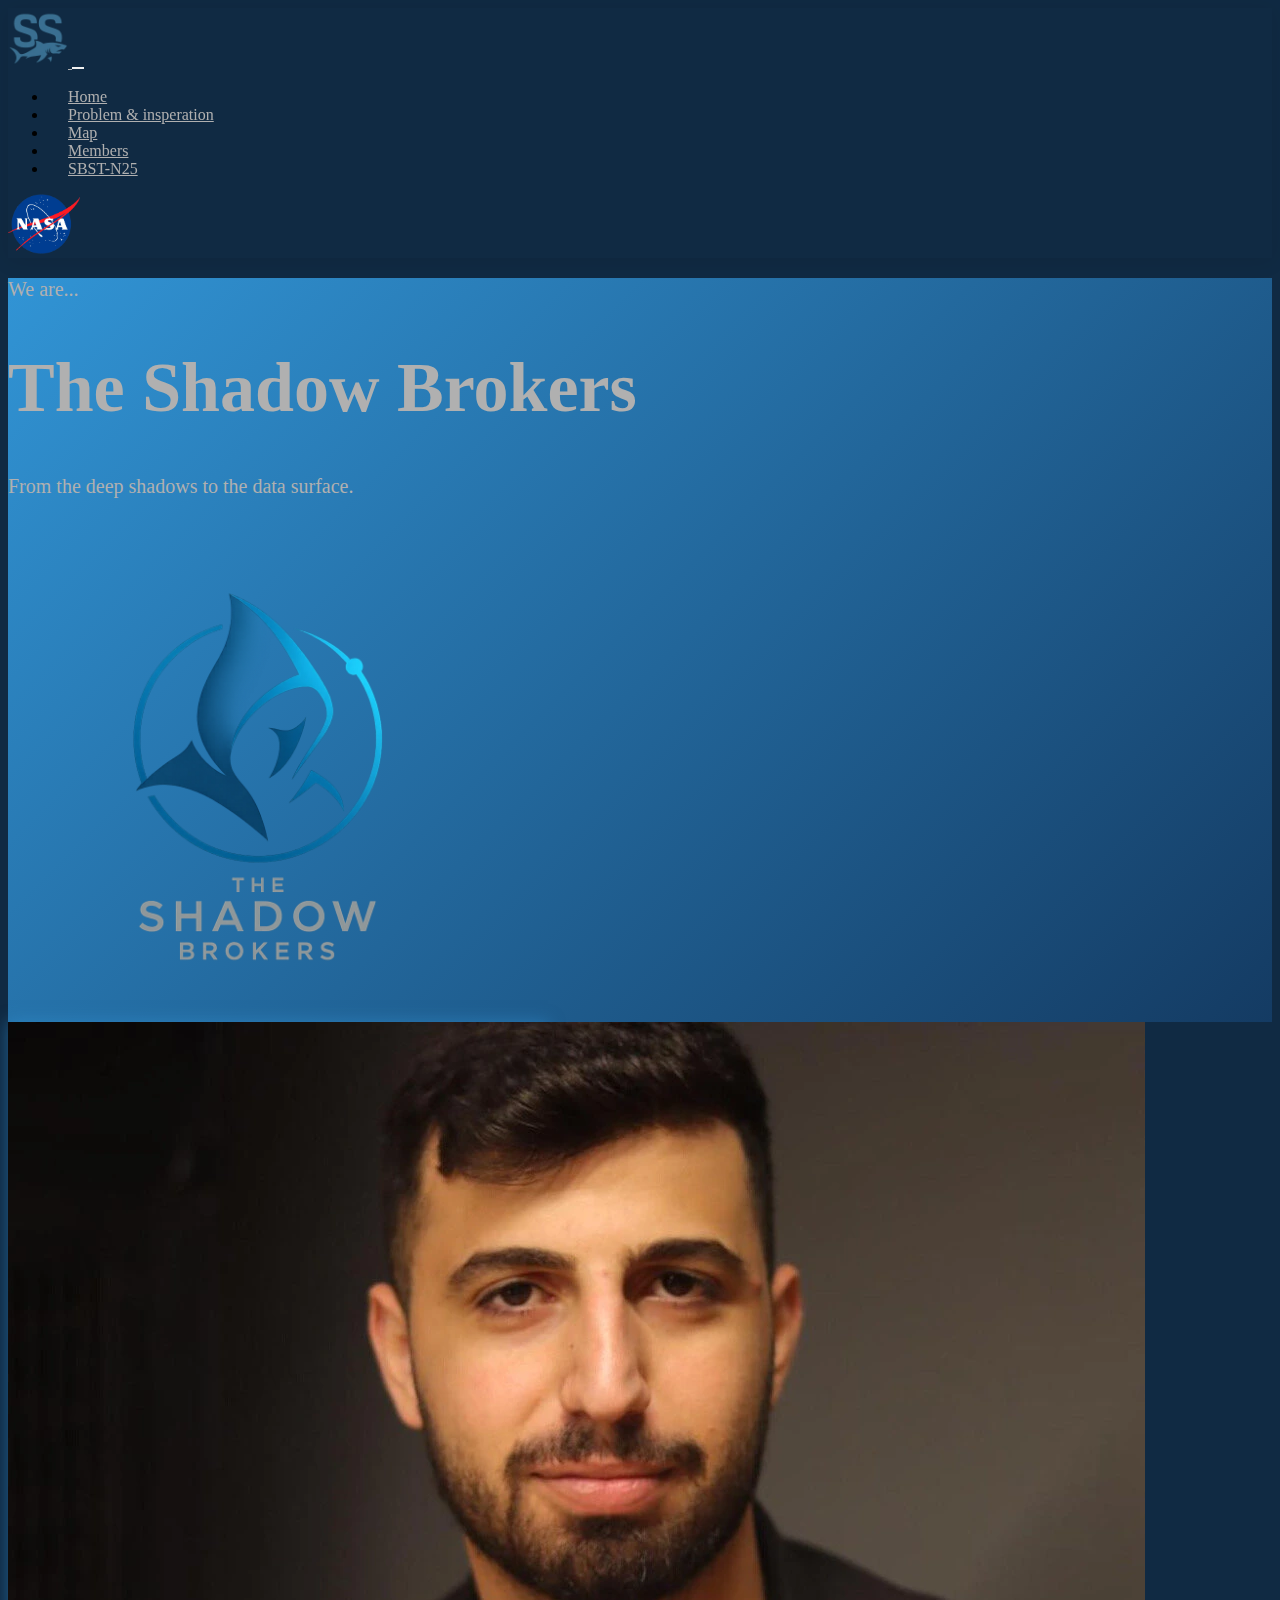
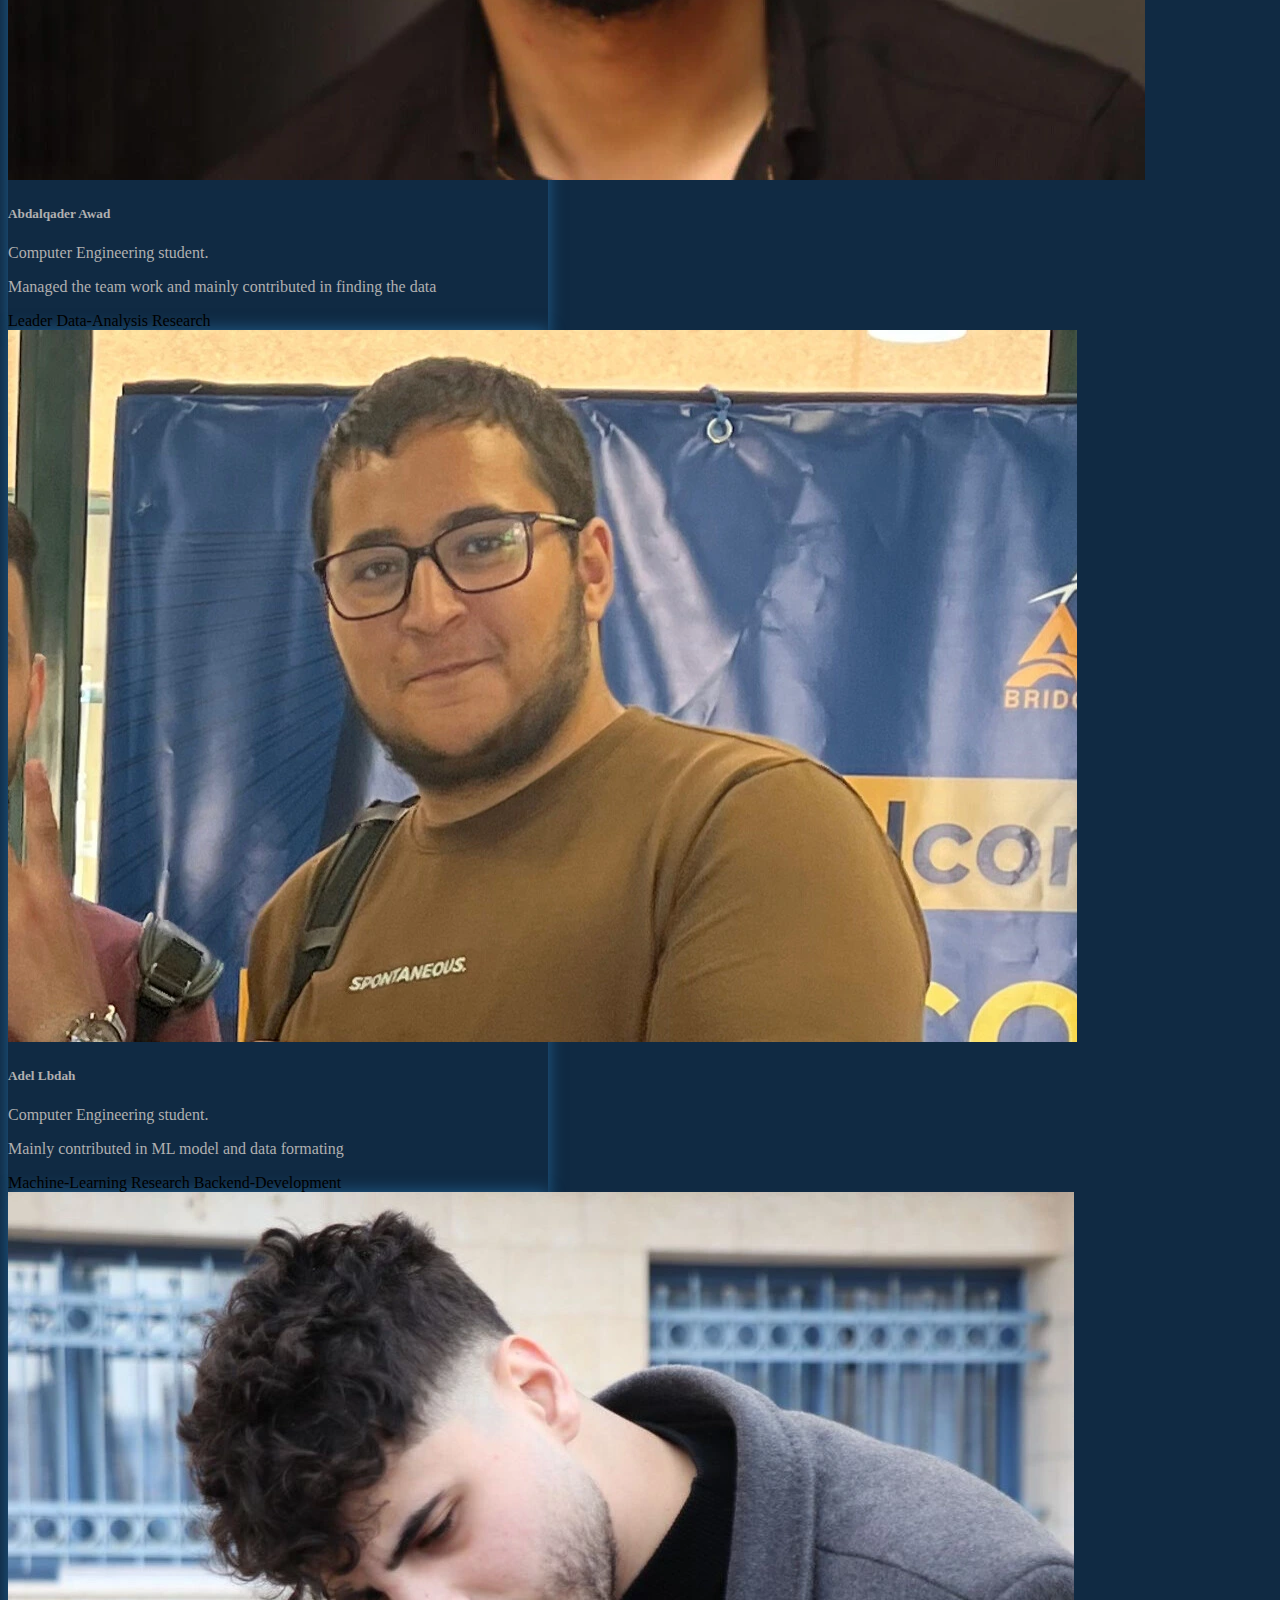
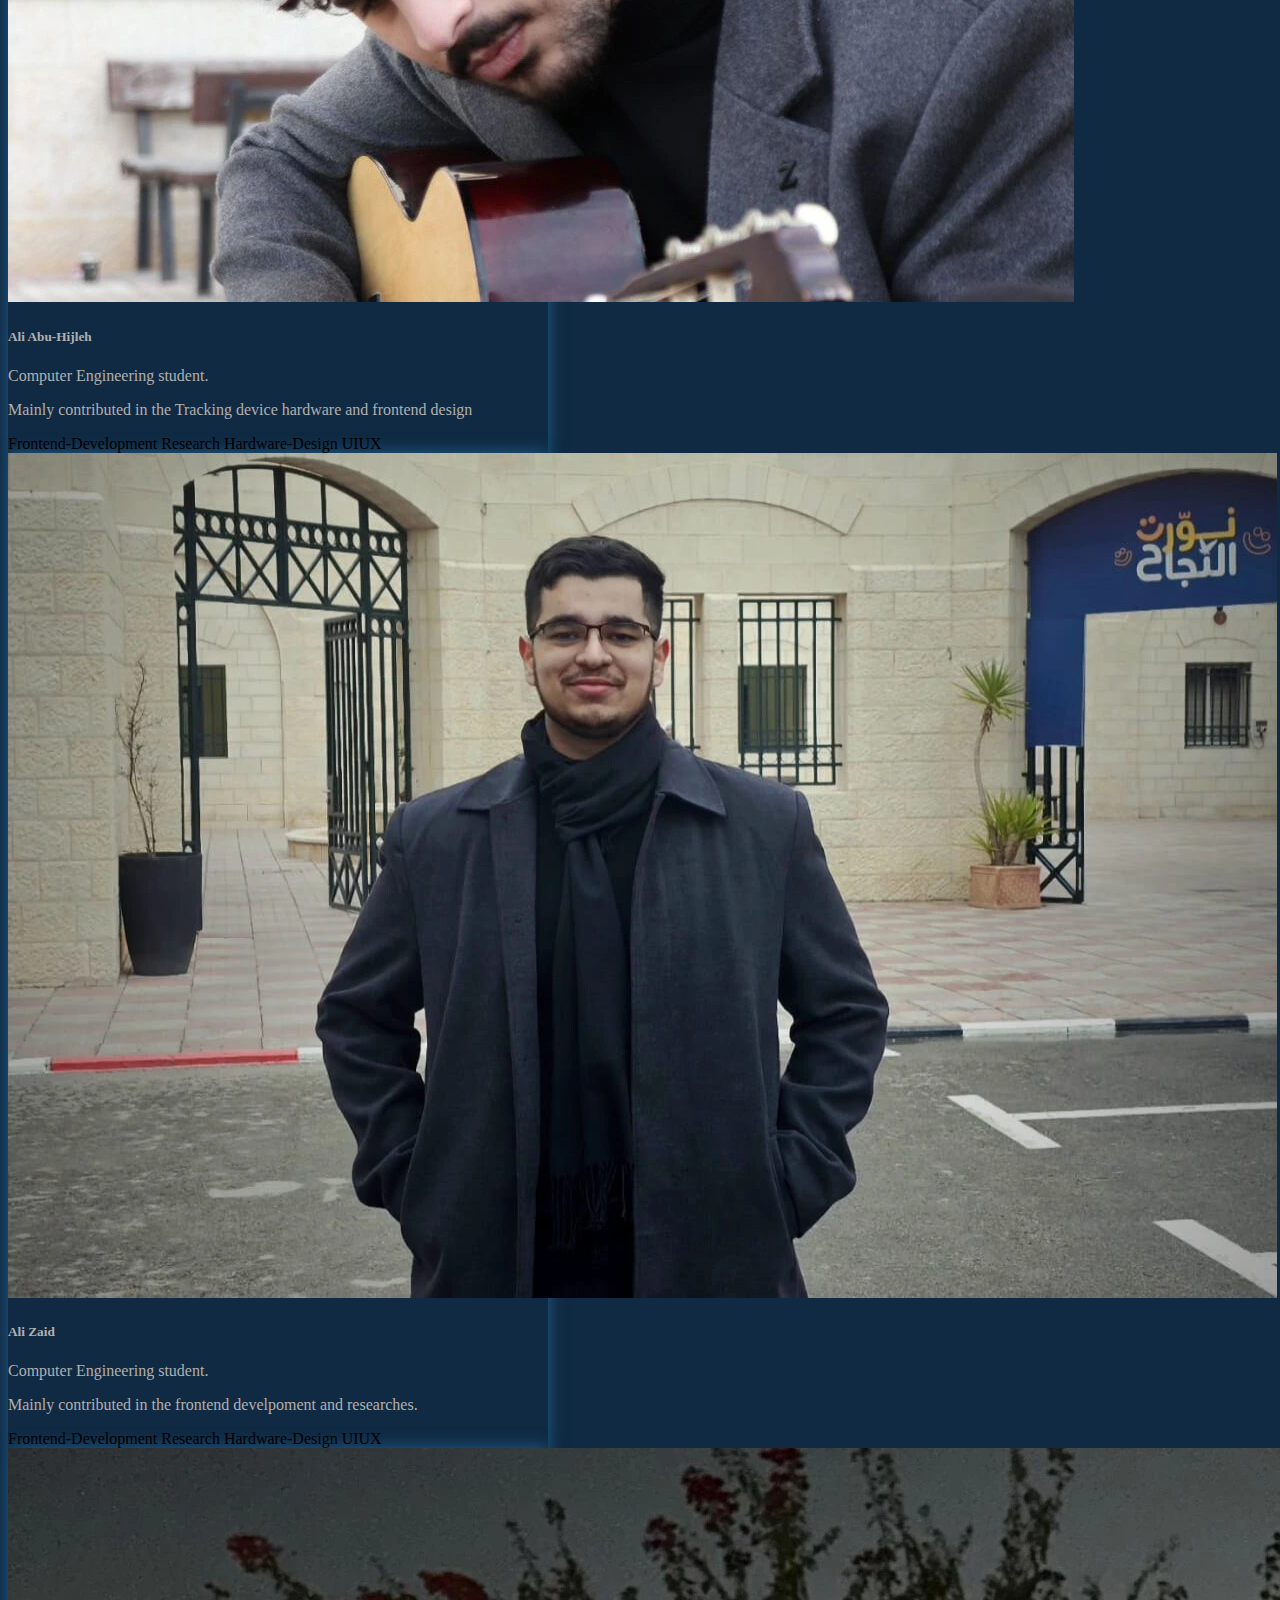
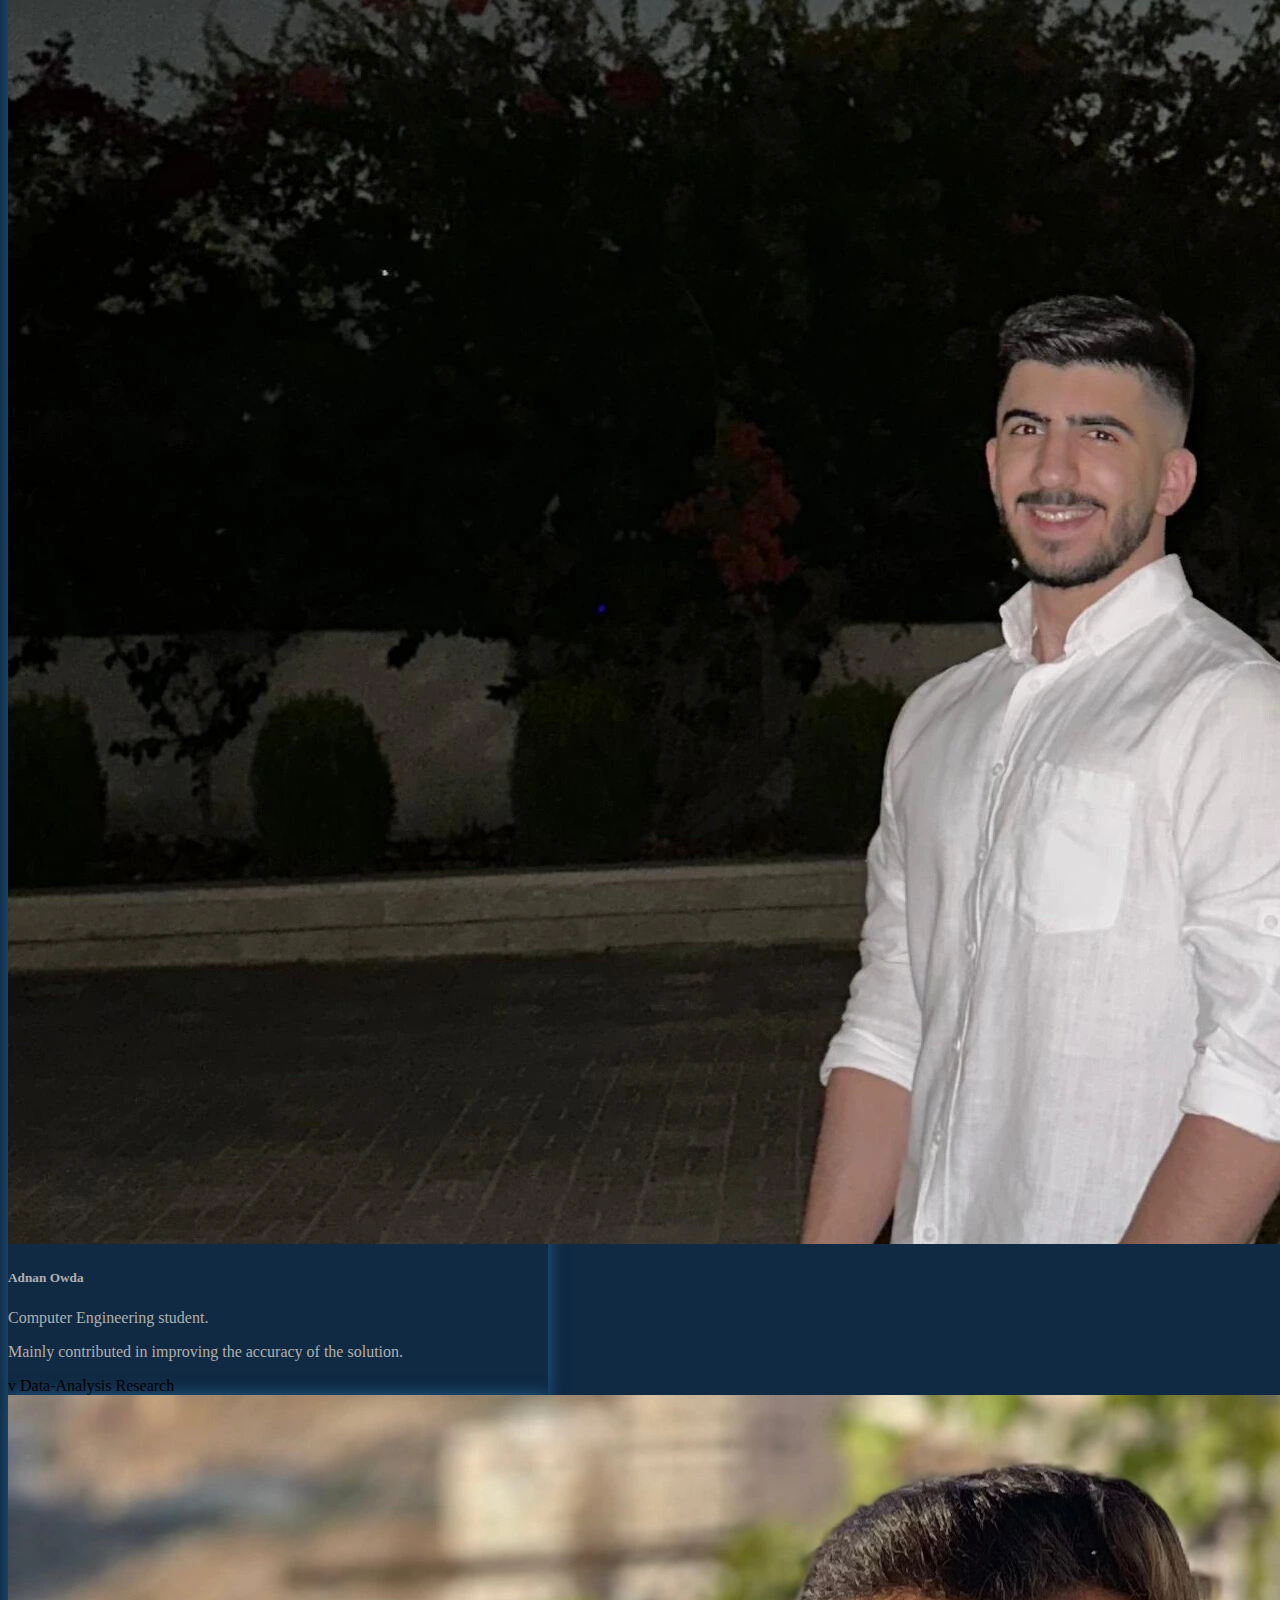
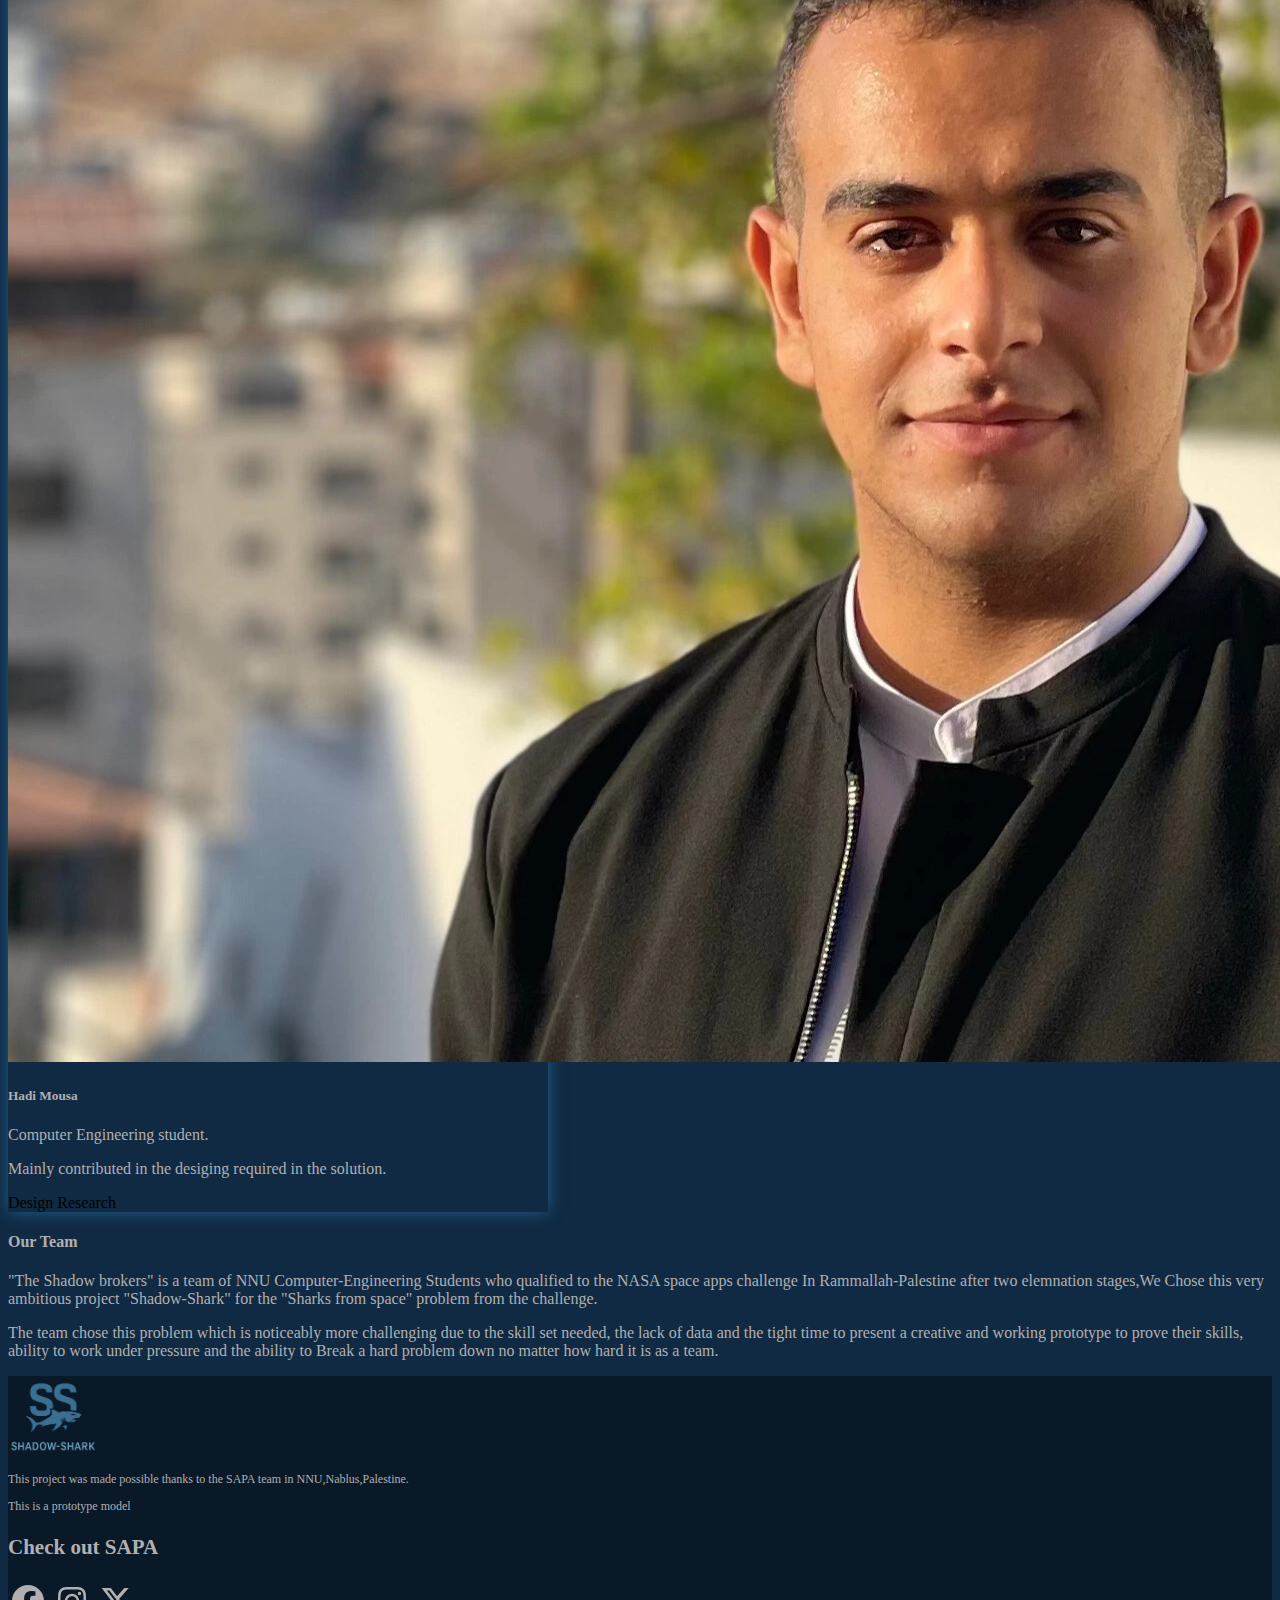
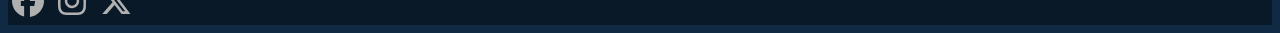
<file: members.html>
<!DOCTYPE html>
<html lang="en">
<head>

<!-- meta data -->
  <meta charset="UTF-8">
  <meta http-equiv="X-UA-Compatible" content="IE=edge">
  <meta name="viewport" content="width=device-width, initial-scale=1.0">
  <title>Members</title>
  <meta name="description" content="Shadow-Shark: Predicting shark habitats from space using NASA satellite data and machine learning. Built for NASA Space Apps Hackathon.">
  <meta name="keywords" content="NASA, Space Apps, Sharks, Machine Learning, Heatmap, Ocean, Shadow-Shark">
  <meta name="author" content="Team Shadow Brokers">
  <meta property="og:title" content="Shadow-Shark | NASA Space Apps Hackathon">
  <meta property="og:description" content="Predicting shark habitats with NASA data.">
  <meta property="og:type" content="website">
  <meta property="og:image" content="./assets/images/logos/only-logo.webp"> 
  <meta property="og:url" content="https://your-site-link.com">

<!-- tab logo -->
  <link rel="icon" type="image/png" href="./assets/images/logos/only-logo.webp">

<!-- bootstrap -->
<link href="https://cdn.jsdelivr.net/npm/bootstrap@5.3.8/dist/css/bootstrap.min.css" rel="stylesheet" integrity="sha384-sRIl4kxILFvY47J16cr9ZwB07vP4J8+LH7qKQnuqkuIAvNWLzeN8tE5YBujZqJLB" crossorigin="anonymous">


<!--My CSS -->
<link rel="stylesheet" href="./CSS/style.css">



</head>
<body>
    

<header>
    <nav class="navbar navbar-expand-lg ">
  <div class="container">
    <a class="navbar-brand" href="index.html">
        <img src="./assets/images/logos/only-logo.webp" alt="" height="60"  class="me-2">
    </a>
    <button class="navbar-toggler" type="button" data-bs-toggle="collapse" data-bs-target="#navbarSupportedContent" aria-controls="navbarSupportedContent" aria-expanded="false" aria-label="Toggle navigation">
      <span class="navbar-toggler-icon"></span>
    </button>
    <div class="collapse navbar-collapse" id="navbarSupportedContent">
      <ul class="navbar-nav me-auto mb-2 mb-lg-0">
       <li class="nav-item">
          <a class="nav-link " aria-current="page" href="/index.html">Home</a>
        </li>

        <li class="nav-item">
          <a class="nav-link " aria-current="page" href="/problem-insperation.html">Problem & insperation</a>
        </li>

        <li class="nav-item">
          <a class="nav-link" href="/map.html">Map</a>
        </li>
        <li class="nav-item">
          <a class="nav-link " aria-current="page" href="members.html">Members</a>
        </li>

        <li class="nav-item">
          <a class="nav-link " aria-current="page" href="SBST-N25.html">SBST-N25</a>
        </li>
      </ul>
      <form class="d-flex" >
        <a href="https://www.spaceappschallenge.org/" target="_blank" rel="noopener noreferrer">
            <img src="./assets/images/logos/NASA-Logo-Large.webp" alt="" height="60"  class="me-2" >
        </a>
      </form>
    </div>
  </div>
</nav>
</header>




<main>

<section class="members-hero animated-bg">
  <div class="container">

  <div class="member-hero-content d-flex justify-content-between pt-4 pb-4">

    <div class="left-hero-members d-flex flex-column gap-4 justify-content-center">
      <p>
        We are...
      </p>
      <h1 class="team-na">
        The Shadow Brokers
      </h1>
      <p>
        From the deep shadows to the data surface.
      </p>
    </div>



    <div class="right-hero-members">
      <div class="team-name">
        <img src="./assets/images/logos/Team Logo.webp" alt="" class="team-name">
      </div>
    </div>










  </div>

  </div>

</section>


<section class="members-sec pt-5 pb-4">
<div class="container">
  <div class="members-sec-content d-flex justify-content-between flex-wrap">


  <div class="Left-memb d-flex flex-column gap-3">

    <div class="card mb-3" style="max-width: 540px;">
  <div class="row g-0">
    <div class="col-md-4">
      <img src="./assets/images/Members/abood.webp" class="img-fluid h-100 w-100 object-fit-cover rounded-start" alt="...">
    </div>
    <div class="col-md-8">
      <div class="card-body">
        <h5 class="card-title">Abdalqader Awad</h5>
        <p class="card-text">Computer Engineering student.
        <p class="card-text">Managed the team work and mainly contributed in finding the data</p>
        </p>
        <span class="badge rounded-pill text-bg-primary">Leader</span>
        <span class="badge rounded-pill text-bg-primary">Data-Analysis</span>
        <span class="badge rounded-pill text-bg-primary">Research</span>
      </div>
    </div>
  </div>
</div>



<div class="card mb-3" style="max-width: 540px;">
  <div class="row g-0">
    <div class="col-md-4">
      <img src="./assets/images/Members/Adel.webp" class="img-fluid h-100 w-100 object-fit-cover rounded-start" alt="...">
    </div>
    <div class="col-md-8">
      <div class="card-body">
        <h5 class="card-title">Adel Lbdah</h5>
        <p class="card-text">Computer Engineering student.
        <p class="card-text">Mainly contributed in ML model and data formating</p>
        </p>
        <span class="badge rounded-pill text-bg-primary">Machine-Learning</span>
        <span class="badge rounded-pill text-bg-primary">Research</span>
        <span class="badge rounded-pill text-bg-primary">Backend-Development</span>
      </div>
    </div>
  </div>
</div>





<div class="card mb-3" style="max-width: 540px;">
  <div class="row g-0">
    <div class="col-md-4">
      <img src="./assets/images/Members/AliH.webp" class="img-fluid h-100 w-100 object-fit-cover rounded-start" alt="...">
    </div>
    <div class="col-md-8">
      <div class="card-body">
        <h5 class="card-title">Ali Abu-Hijleh</h5>
        <p class="card-text">Computer Engineering student.
        <p class="card-text">Mainly contributed in the Tracking device hardware and frontend design</p>
        </p>
        <span class="badge rounded-pill text-bg-primary">Frontend-Development</span>
        <span class="badge rounded-pill text-bg-primary">Research</span>
        <span class="badge rounded-pill text-bg-primary">Hardware-Design</span>
        <span class="badge rounded-pill text-bg-primary">UIUX</span>
      </div>
    </div>
  </div>
</div>

<div class="card mb-3" style="max-width: 540px;">
  <div class="row g-0">
    <div class="col-md-4">
      <img src="./assets/images/Members/Aliz.webp" class="img-fluid h-100 w-100 object-fit-cover rounded-start" alt="...">
    </div>
    <div class="col-md-8">
      <div class="card-body">
        <h5 class="card-title">Ali Zaid</h5>
        
         <p class="card-text">Computer Engineering student.
        <p class="card-text">Mainly contributed in the frontend develpoment and researches.</p>
        <span class="badge rounded-pill text-bg-primary">Frontend-Development</span>
        <span class="badge rounded-pill text-bg-primary">Research</span>
        <span class="badge rounded-pill text-bg-primary">Hardware-Design</span>
        <span class="badge rounded-pill text-bg-primary">UIUX</span>
      </div>
    </div>
  </div>
</div>


<div class="card mb-3" style="max-width: 540px;">
  <div class="row g-0">
    <div class="col-md-4">
      <img src="./assets/images/Members/Adnan.webp" class="img-fluid h-100 w-100 object-fit-cover rounded-start" alt="...">
    </div>
    <div class="col-md-8">
      <div class="card-body">
        <h5 class="card-title">Adnan Owda</h5>
        
         <p class="card-text">Computer Engineering student.
        <p class="card-text">Mainly contributed in improving the accuracy of the solution.</p>v
        <span class="badge rounded-pill text-bg-primary">Data-Analysis</span>
        <span class="badge rounded-pill text-bg-primary">Research</span>
        <div class="roles d-flex gap-2">
          
        </div>
      </div>
    </div>
  </div>
</div>


<div class="card mb-3" style="max-width: 540px;">
  <div class="row g-0">
    <div class="col-md-4">
      <img src="./assets/images/Members/Hodhod.webp" class="img-fluid h-100 w-100 object-fit-cover rounded-start" alt="...">
    </div>
    <div class="col-md-8">
      <div class="card-body">
        <h5 class="card-title">Hadi Mousa</h5>
        
         <p class="card-text">Computer Engineering student.
        <p class="card-text">Mainly contributed in the desiging required in the solution.</p>
        <span class="badge rounded-pill text-bg-primary">Design</span>
        <span class="badge rounded-pill text-bg-primary">Research</span>
        
      </div>
    </div>
  </div>
</div>






  </div>

  <div class="Right-memb d-flex flex-column gap-4 w-25">
    <div class="our-team d-flex flex-column gap-2">
      <h4>
        Our Team
      </h4>
      <p>
        "The Shadow brokers" is a team of NNU Computer-Engineering Students who qualified to the NASA space apps challenge In Rammallah-Palestine after two elemnation stages,We Chose this very ambitious project "Shadow-Shark" for the "Sharks from space" problem from the challenge.
      </p>
      <p>
        The team chose this problem which is noticeably more challenging due to the skill set needed, the lack of data and the tight time to present a creative and working prototype to prove their skills, ability to work under pressure and the ability to Break a hard problem down no matter how hard it is as a team. 
      </p>
      
    </div>

  

  </div>

  </div>
</div>

</section>








</main>








<footer class="pt-4 pb-4">
    <div class="container">
        <div class="content d-flex justify-content-between">
            <div class="left-footer d-flex flex-column gap-3">
                <a href="index.html">
                <img src="./assets/images/logos/logo-with-name.webp" alt="" height="80"  class="me-2">
                </a>
                <p class="breif">
                    This project was made possible thanks to the SAPA team 
                    in NNU,Nablus,Palestine.
                </p>

                <p class="breif">
                    This is a prototype model
                </p>
            </div>
            <div class="right-footer text-center d-flex flex-column gap-4 justify-content-center">
                <h3>
                    Check out SAPA
                </h3>

                <div class="logos">
                    <a href="https://www.facebook.com/share/17PdBnqkwp/?mibextid=wwXIfr" target="_blank" rel="noopener noreferrer">
                        <svg height="40"  class="me-2" xmlns="http://www.w3.org/2000/svg" viewBox="0 0 640 640"><!--!Font Awesome Free v7.1.0 by @fontawesome - https://fontawesome.com License - https://fontawesome.com/license/free Copyright 2025 Fonticons, Inc.--><path fill="#b0b0b0" d="M576 320C576 178.6 461.4 64 320 64C178.6 64 64 178.6 64 320C64 440 146.7 540.8 258.2 568.5L258.2 398.2L205.4 398.2L205.4 320L258.2 320L258.2 286.3C258.2 199.2 297.6 158.8 383.2 158.8C399.4 158.8 427.4 162 438.9 165.2L438.9 236C432.9 235.4 422.4 235 409.3 235C367.3 235 351.1 250.9 351.1 292.2L351.1 320L434.7 320L420.3 398.2L351 398.2L351 574.1C477.8 558.8 576 450.9 576 320z"/></svg>
                    </a>
                    <a href="https://www.instagram.com/sapa_nnu/?igsh=MTVjZ3MxZHA3czl5Ng%3D%3D#" target="_blank" rel="noopener noreferrer">
                        <svg height="40"  class="me-2" xmlns="http://www.w3.org/2000/svg" viewBox="0 0 640 640"><!--!Font Awesome Free v7.1.0 by @fontawesome - https://fontawesome.com License - https://fontawesome.com/license/free Copyright 2025 Fonticons, Inc.--><path fill="#b0b0b0" d="M320.3 205C256.8 204.8 205.2 256.2 205 319.7C204.8 383.2 256.2 434.8 319.7 435C383.2 435.2 434.8 383.8 435 320.3C435.2 256.8 383.8 205.2 320.3 205zM319.7 245.4C360.9 245.2 394.4 278.5 394.6 319.7C394.8 360.9 361.5 394.4 320.3 394.6C279.1 394.8 245.6 361.5 245.4 320.3C245.2 279.1 278.5 245.6 319.7 245.4zM413.1 200.3C413.1 185.5 425.1 173.5 439.9 173.5C454.7 173.5 466.7 185.5 466.7 200.3C466.7 215.1 454.7 227.1 439.9 227.1C425.1 227.1 413.1 215.1 413.1 200.3zM542.8 227.5C541.1 191.6 532.9 159.8 506.6 133.6C480.4 107.4 448.6 99.2 412.7 97.4C375.7 95.3 264.8 95.3 227.8 97.4C192 99.1 160.2 107.3 133.9 133.5C107.6 159.7 99.5 191.5 97.7 227.4C95.6 264.4 95.6 375.3 97.7 412.3C99.4 448.2 107.6 480 133.9 506.2C160.2 532.4 191.9 540.6 227.8 542.4C264.8 544.5 375.7 544.5 412.7 542.4C448.6 540.7 480.4 532.5 506.6 506.2C532.8 480 541 448.2 542.8 412.3C544.9 375.3 544.9 264.5 542.8 227.5zM495 452C487.2 471.6 472.1 486.7 452.4 494.6C422.9 506.3 352.9 503.6 320.3 503.6C287.7 503.6 217.6 506.2 188.2 494.6C168.6 486.8 153.5 471.7 145.6 452C133.9 422.5 136.6 352.5 136.6 319.9C136.6 287.3 134 217.2 145.6 187.8C153.4 168.2 168.5 153.1 188.2 145.2C217.7 133.5 287.7 136.2 320.3 136.2C352.9 136.2 423 133.6 452.4 145.2C472 153 487.1 168.1 495 187.8C506.7 217.3 504 287.3 504 319.9C504 352.5 506.7 422.6 495 452z"/></svg>
                    </a>
                    <a href="" target="_blank" rel="noopener noreferrer">
                        <svg height="40"  class="me-2" xmlns="http://www.w3.org/2000/svg" viewBox="0 0 640 640"><!--!Font Awesome Free v7.1.0 by @fontawesome - https://fontawesome.com License - https://fontawesome.com/license/free Copyright 2025 Fonticons, Inc.--><path fill="#b0b0b0" d="M453.2 112L523.8 112L369.6 288.2L551 528L409 528L297.7 382.6L170.5 528L99.8 528L264.7 339.5L90.8 112L236.4 112L336.9 244.9L453.2 112zM428.4 485.8L467.5 485.8L215.1 152L173.1 152L428.4 485.8z"/></svg>
                    </a>
                </div>
            </div>


        </div>
        
    </div>
</footer>



  <script src="https://cdn.jsdelivr.net/npm/bootstrap@5.3.8/dist/js/bootstrap.bundle.min.js" integrity="sha384-FKyoEForCGlyvwx9Hj09JcYn3nv7wiPVlz7YYwJrWVcXK/BmnVDxM+D2scQbITxI" crossorigin="anonymous"></script>


</body>
</html>
</file>
<file: CSS/style.css>
body{
    background-color: #102a43;
}

@import url("https://fonts.googleapis.com/css2?family=Roboto:wght@300;400;500;700;900&display=swap");

.navbar{
    background-color: #102a43;
     backdrop-filter: blur(10px);
      box-shadow: 0 2px 20px rgba(0,0,0,0.1);
}

.navbar a{
    color: 	#B0B0B0;

}

.navbar a:hover{
    color: 	#3194d5;

}

.nav-link {
      position: relative;
      transition: all 0.3s ease;
      font-weight: 500;
      color: #B0B0B0 !important;
      padding: 8px 16px !important;
      margin: 0 4px;
      border-radius: 8px;
    }

.navbar a:focus{
    color: 	#3194d5;

}

.nav-link:hover {
  background: rgba(13, 110, 253, 0.1);
  transform: translateY(-2px);
  color: #0d6efd !important;
}

.nav-link.active {
  background: linear-gradient(135deg, #0d6efd 0%, #0a58ca 100%);
  color: white !important;
  box-shadow: 0 4px 15px rgba(13, 110, 253, 0.4);
}

.nav-link:active {
  transform: scale(0.95);
  transition: transform 0.1s ease;
}

.nav-link::before {
  content: '';
  position: absolute;
  bottom: 0;
  left: 50%;
  width: 0;
  height: 3px;
  background: linear-gradient(90deg, #0d6efd, #0a58ca);
  transform: translateX(-50%);
  transition: width 0.3s ease;
  border-radius: 2px;
}

.nav-link:hover::before {
  width: 80%;
}

 .nav-link.active::before {
  width: 0;
}

.navbar-toggler {
  border-color: #B0B0B0; 
}

.btn-primary {
  position: relative;
  overflow: hidden;
  transition: all 0.4s ease;
  border: none;
  background: linear-gradient(135deg, #0d6efd 0%, #0a58ca 100%);
  box-shadow: 0 4px 15px rgba(13, 110, 253, 0.3);
}

.navbar-toggler-icon {
  filter: invert(72%) sepia(88%) saturate(200%) hue-rotate(120deg); 
}

.btn-primary:hover {
  transform: translateY(-3px);
  box-shadow: 0 8px 25px rgba(13, 110, 253, 0.5);
  background: linear-gradient(135deg, #0a58ca 0%, #084298 100%);
}

.btn-primary:active {
  transform: translateY(-1px);
  box-shadow: 0 4px 15px rgba(13, 110, 253, 0.4);
}

.btn-primary::after {
  content: '';
  position: absolute;
  top: 50%;
  left: 50%;
  width: 0;
  height: 0;
  border-radius: 50%;
  background: rgba(255, 255, 255, 0.5);
  transform: translate(-50%, -50%);
  transition: width 0.6s, height 0.6s;
    }

    .btn-primary:active::after {
  width: 300px;
  height: 300px;
  transition: width 0s, height 0s;
}


 .navbar-toggler {
      border: none;
      transition: transform 0.3s ease;
    }

    .navbar-toggler:hover {
      transform: scale(1.1);
    }

    .navbar-toggler:focus {
      box-shadow: none;
    }

    .demo-section {
      padding: 100px 0;
      text-align: center;
      color: white;
    }

    .demo-section h1 {
      font-size: 3rem;
      font-weight: bold;
      margin-bottom: 20px;
    }

.hero{
    padding: 50px 0px;
    background-image: url('/assets/images/gerald-schombs-GBDkr3k96DE-unsplash.webp');
    background-position: center center;
    background-size: 100%;
    position: relative;
    font-family : 'Roboto', sans-serif;


  
}

.btnbtnbtn
{
  font-size: 15px;
}

.lead{
  font-size: 24px;
}

.overlay{
    border-image-source: linear-gradient(hsla(210, 61%, 15%, 0.6),hsla(210, 61%, 15%, 0.6));
    border-image-slice: fill 1;
}

.about{
    color: #B0B0B0;
}

.breif{
    color: #B0B0B0;
    font-size: 12px;
    
}

footer{
    background-color: #091928;
}

.right-footer h3{
    color: #B0B0B0;
    font-size: 21px;
}

footer a {
  text-decoration: none;      
  outline: none;              
}

footer a:focus,
footer a:active {
  outline: none;             
  box-shadow: none;           
}



.instructions {
  flex: 0 0 55%;   
  color: #B0B0B0;
}

.map {
  flex: 0 0 40%;  
  aspect-ratio: 1.618 / 1; 
  
  border-radius: 12px;
  box-shadow: 0 4px 20px rgba(0, 0, 0, 0.15);
}





@media (max-width: 768px) {
  .mid-content {
    flex-direction: column;
    text-align: center;
  }

  .instructions, 
  .map {
    flex: 0 0 100%;
    max-width: 100%;
  }

  .map {
    margin-top: 20px;
  }
}

.leaflet-control-attribution {
  background: rgba(15, 28, 42, 0.8) !important; 
  color: #b0b0b0 !important;
  font-size: 12px;
  border-radius: 6px;
  padding: 2px 6px;
}

.leaflet-control-attribution a {
  color: #27598f !important; 
}


.leaflet-control-fullscreen a {
  background-color: #0a2540 !important; 
  border: 1px solid #102a43 !important;
  color: #f0f4f8 !important;
  box-shadow: 0 2px 6px rgba(0,0,0,0.4);
}

.leaflet-control-fullscreen a:hover {
  background-color: #102a43 !important;
}

.leaflet-control-zoom a {
  background-color: #0a2540 !important;
  border: 1px solid #102a43 !important;
  color: #f0f4f8 !important;
}

.leaflet-control-zoom a:hover {
  background-color: #102a43 !important;
}

.leaflet-control-fullscreen a {
  background-color: #0a2540 !important;
  border: 1px solid #102a43 !important;
  filter: invert(100%) brightness(200%); 
  background-image: url('/assets/images/logos/fullscreen.svg') !important; 
}

.leaflet-control-zoom a {
  background-color: #0a2540 !important;
  border: 1px solid #102a43 !important;
  color: #f0f4f8 !important;
}

.leaflet-control-zoom a:hover {
  background-color: #102a43 !important;
}

.leaflet-fullscreen-icon{
  background-image: url('/assets/images/logos/fullscreen.svg') !important; 
}




.animated-bg {
  background: linear-gradient(-45deg,
    #102a43,   
    #0d2335,   
    #143b63,   
    #3194d5    
  );
  background-size: 300% 300%;
  animation: gradientShift 20s ease infinite;
}

@keyframes gradientShift {
  0%   { background-position: 0% 50%; }
  50%  { background-position: 100% 50%; }
  100% { background-position: 0% 50%; }
}

/* Text contrast */
.animated-bg h1,
.animated-bg h2,
.animated-bg p {
  color: #B0B0B0;
}

.team-name{

  width: 500px;


  
}

.team-na{
  font-size: 70px;
}

.left-hero-members p{
  font-size: 20px;


}


.card{
  background-color: #102a43;
  box-shadow: 0 0 15px rgba(49, 148, 213, 0.5);
}

.card h5,p{
  color: #B0B0B0;
}


@media (max-width: 768px) {
  .team-name{
    display: none;
  }
}

.Right-memb{
  color:#B0B0B0;
}


@media (max-width: 992px) {
  
.Right-memb{
  width: 50% !important;
}


}


.tab-content{
  color: #B0B0B0;
}


.sbst-n25s{
  color: #B0B0B0;
}

#map {
  width: 100%;
  height: 500px;   /* map keeps its ratio */
  position: relative;
}

.map-form {
  position: absolute;
  top: 10px;
  right: 10px;
  z-index: 1000;
  background-color: rgba(16, 42, 67, 0.85); /* dark + semi-transparent */
  color: #B0B0B0;
  border: none;
  border-radius: 0.5rem;
  font-size: 0.8rem;
  max-width: 400px;   /* stops it from being too wide */
}

.map-form .form-control {
  background-color: rgba(255,255,255,0.1);
  border: 1px solid rgba(255,255,255,0.2);
  color: #B0B0B0;
}

.map-form .form-control::placeholder {
  color: #B0B0B0;
  opacity: 0.7;
}

.map-form .btn-secondary {
  background-color: #0d6efd;
  border: none;
  font-size: 0.8rem;
  padding: 0.25rem 0.6rem;
}

.output-box {
  font-weight: bold;
  font-size: 0.85rem;
  color: #B0B0B0;
}
</file>
